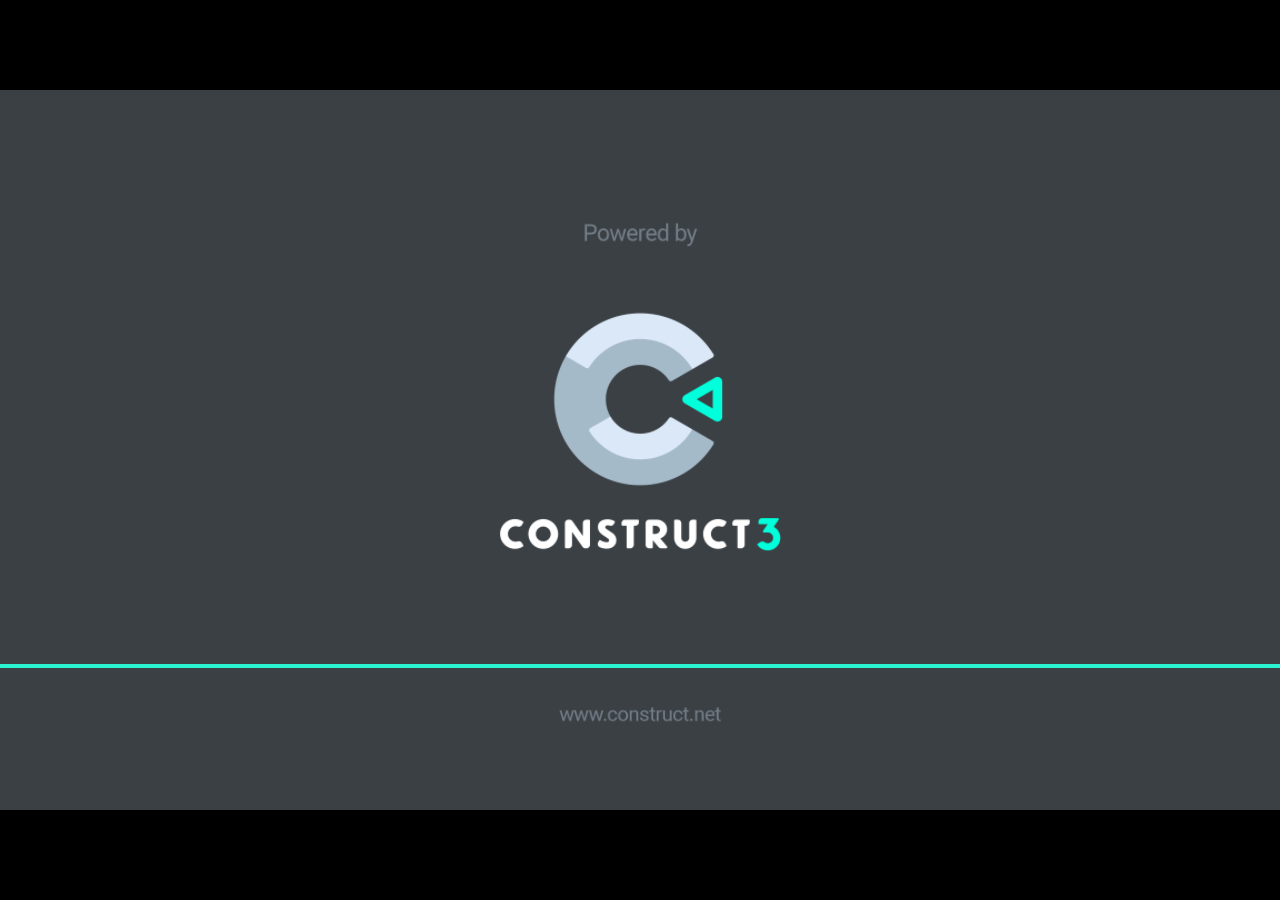
<file: Jogo da bruxa/index.html>
<!DOCTYPE html>
<html>
<head>
    <meta charset="UTF-8">
	<title>Jogo da bruxa</title>
	<meta name="viewport" content="width=device-width, initial-scale=1.0, maximum-scale=1.0, minimum-scale=1.0, user-scalable=no">
	
	<!-- Made with Construct, the game and app creator :: https://www.construct.net -->
	<meta name="generator" content="Scirra Construct">



	<link rel="manifest" href="appmanifest.json">
	<link rel="apple-touch-icon" sizes="128x128" href="icons/icon-128.png">
	<link rel="apple-touch-icon" sizes="256x256" href="icons/icon-256.png">
	<link rel="apple-touch-icon" sizes="512x512" href="icons/icon-512.png">
	<link rel="icon" type="image/png" href="icons/icon-512.png">

	<link rel="stylesheet" href="style.css">



</head> 
 
<body>

	

<script>
if (location.protocol.substr(0, 4) === "file")
{
	alert("Web exports won't work until you upload them. (When running on the file: protocol, browsers block many features from working for security reasons.)");
}
</script>
	
	<noscript>
		<div id="notSupportedWrap">
			<h2 id="notSupportedTitle">This content requires JavaScript</h2>
			<p class="notSupportedMessage">JavaScript appears to be disabled. Please enable it to view this content.</p>
		</div>
	</noscript>
	<script src="scripts/modernjscheck.js"></script>
	<script src="scripts/supportcheck.js"></script>
	<script src="scripts/offlineclient.js" type="module"></script>
	<script src="scripts/main.js" type="module"></script>
	<script src="scripts/register-sw.js" type="module"></script>

</body> 
</html>
</file>
<file: Jogo da bruxa/style.css>
html, body {
	padding: 0;
	margin: 0;
	overflow: hidden;
	height: 100%;
}

body {
	background: #000000;
	color: white;
}

html, body, canvas {
	touch-action-delay: none;
	touch-action: none;
}

canvas, .c3htmlwrap {
	position: absolute;
}

.c3htmlwrap {
	contain: strict;
}

.c3overlay {
	pointer-events: none;
}

.c3htmlwrap[interactive] > * {
	pointer-events: auto;
}

/* HACK - work around elements being selectable only in iOS WKWebView for some reason */
html[ioswebview] .c3htmlwrap,
html[ioswebview] canvas {
	-webkit-user-select: none;
	user-select: none;
}

html[ioswebview] .c3htmlwrap > * {
	-webkit-user-select: auto;
	user-select: auto;
}

#notSupportedWrap {
	margin: 2em auto 1em auto;
	width: 75%;
	max-width: 45em;
	border: 2px solid #aaa;
	border-radius: 1em;
	padding: 2em;
	background-color: #f0f0f0;
	font-family: "Segoe UI", Frutiger, "Frutiger Linotype", "Dejavu Sans", "Helvetica Neue", Arial, sans-serif;
	color: black;
}

#notSupportedTitle {
	font-size: 1.8em;
}

.notSupportedMessage {
	font-size: 1.2em;
}

.notSupportedMessage em {
	color: #888;
}

/* bbcode styles */
.bbCodeH1 {
	font-size: 2em;
	font-weight: bold;
}

.bbCodeH2 {
	font-size: 1.5em;
	font-weight: bold;
}

.bbCodeH3 {
	font-size: 1.25em;
	font-weight: bold;
}

.bbCodeH4 {
	font-size: 1.1em;
	font-weight: bold;
}

.bbCodeItem::before {
	content: " • ";
}

/* For text icons converted to HTML: size the height to the line height
   preserving the aspect ratio. Also add position: relative as that allows
   just adding a 'top' style for the iconoffsety style. */
.c3-text-icon {
	height: 1em;
	width: auto;
	position: relative;
}

/* screen reader text */
.c3-screen-reader-text {
	position: absolute;
	width: 1px;
    height: 1px;
    overflow: hidden;
    clip: rect(1px, 1px, 1px, 1px);
}
</file>
